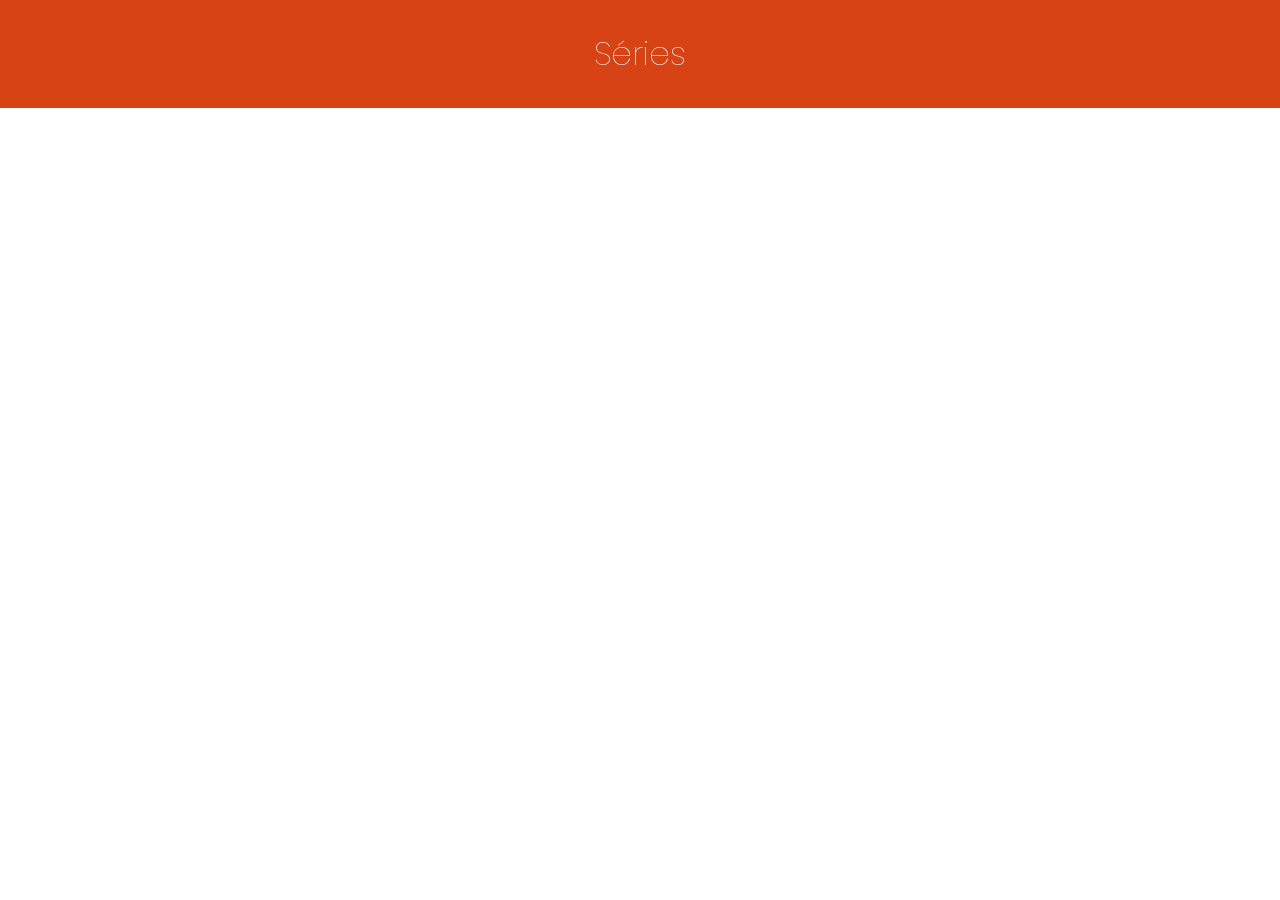
<file: js/index.html>
<!DOCTYPE html>
<html lang="en">

<head>
    <meta charset="UTF-8">
    <meta http-equiv="X-UA-Compatible" content="IE=edge">
    <meta name="viewport" content="width=device-width, initial-scale=1.0">
    <title> Séries </title>
    <link rel="preconnect" href="https://fonts.googleapis.com">
<link rel="preconnect" href="https://fonts.gstatic.com" crossorigin>
<link href="https://fonts.googleapis.com/css2?family=Poppins:wght@100;200&display=swap" rel="stylesheet">
    <link rel="stylesheet" href="css/style.css">
</head>

<body>
    <header>
        <h1>Séries</h1>
    </header>

    <main id="main">

    </main>

    <footer>

    </footer>
    <script src="js/script.js"></script>
</body>

</html>
</file>
<file: js/css/style.css>
* {
  margin: 0;
  padding: 0;
}

main#main {
  display: flex;
  flex-direction: row;
  flex-wrap: wrap;
  width: 900px;
  justify-content: center;
  align-content: center;
  margin-left: auto;
  margin-right: auto;
}
div {
  width: 200px;
  margin: 10px;
  /* border: 1px solid red; */
  border-radius: 10px;
  background-color: black;
  box-shadow: 0px 0px 5px #ccc;
  transition: ease 0.5s;
  cursor: pointer;
}

div:hover {
  box-shadow: 0px 0px 10px #333;
}

img {
  width: 200px;
  height: 300px;
  border-top-left-radius: 10px;
  border-top-right-radius: 10px;
}
h2 {
  font-size: 11pt;
  font-family: arial;
  text-align: center;
}

h5 {
  font-size: 7pt;
  font-weight: lighter;
  font-family: arial;
  text-align: center;
  margin-bottom: 20px;
}

span#media {
  background-color: #000;
  color: #fff;
  font-size: 8pt;
  font-family: arial;
  font-weight: bold;
  width: 30px;
  display: flex;
  justify-content: center;
  align-items: center;
  height: 30px;
  /* padding: 10px; */
  border-radius: 50px;
  border: 2px solid green;
  top: -20px;
  z-index: 10000;
  position: relative;
  left: 5px;
  box-shadow: 0px 0px 1px 2px #000;
}
header {
  background-color: #d84315;
  padding: 30px 0px;
}

h1 {
  font-family: "Poppins", sans-serif;
  font-weight: 100;
  color: white;
  text-align: center;
}
main#detalhe {
  display: flex;
  flex-direction: row;
  padding: 30px;
}
div#img {
  width: 350px;
  height: 500px;
  border-radius: 0px;
  cursor: default;
}
div#img:hover {
  box-shadow: none;
}

div#img img {
  width: 350px;
  height: 500px;
  border-top-left-radius: 0;
  border-top-right-radius: 0;
}

div#content {
  width: 100%;
  height: 450px;
  padding: 30px;
  border-radius: 0;
  background-color: rgba(255, 255, 255, 0.8);
}

h4 {
  font-size: 40pt;
  font-family: "Poppins", sans-serif;
}
.texto {
  font-weight: lighter;
}
li {
  display: inline-block;
  margin: 10px;
  font-family: "Poppins", sans-serif;
}
#avaliacao {
  background-color: #000;
  color: #fff;
  font-size: 20pt;
  font-family: arial;
  font-weight: bold;
  width: 80px;
  display: flex;
  justify-content: center;
  align-items: center;
  height: 80px;
  border-radius: 50px;
  border: 2px solid green;
  z-index: 10000;
  position: relative;
  left: 5px;
  box-shadow: 0px 0px 1px 2px #000;
}

#titulo_overview {
  font-size: 15pt;
  font-family: "Poppins", sans-serif;
  font-weight: bold;
  margin: 10px;
}
#txtsinopse {
  font-size: 12pt;
  font-family: "Poppins", sans-serif;
  margin: 10px;
  line-height: 25px;
}
</file>
